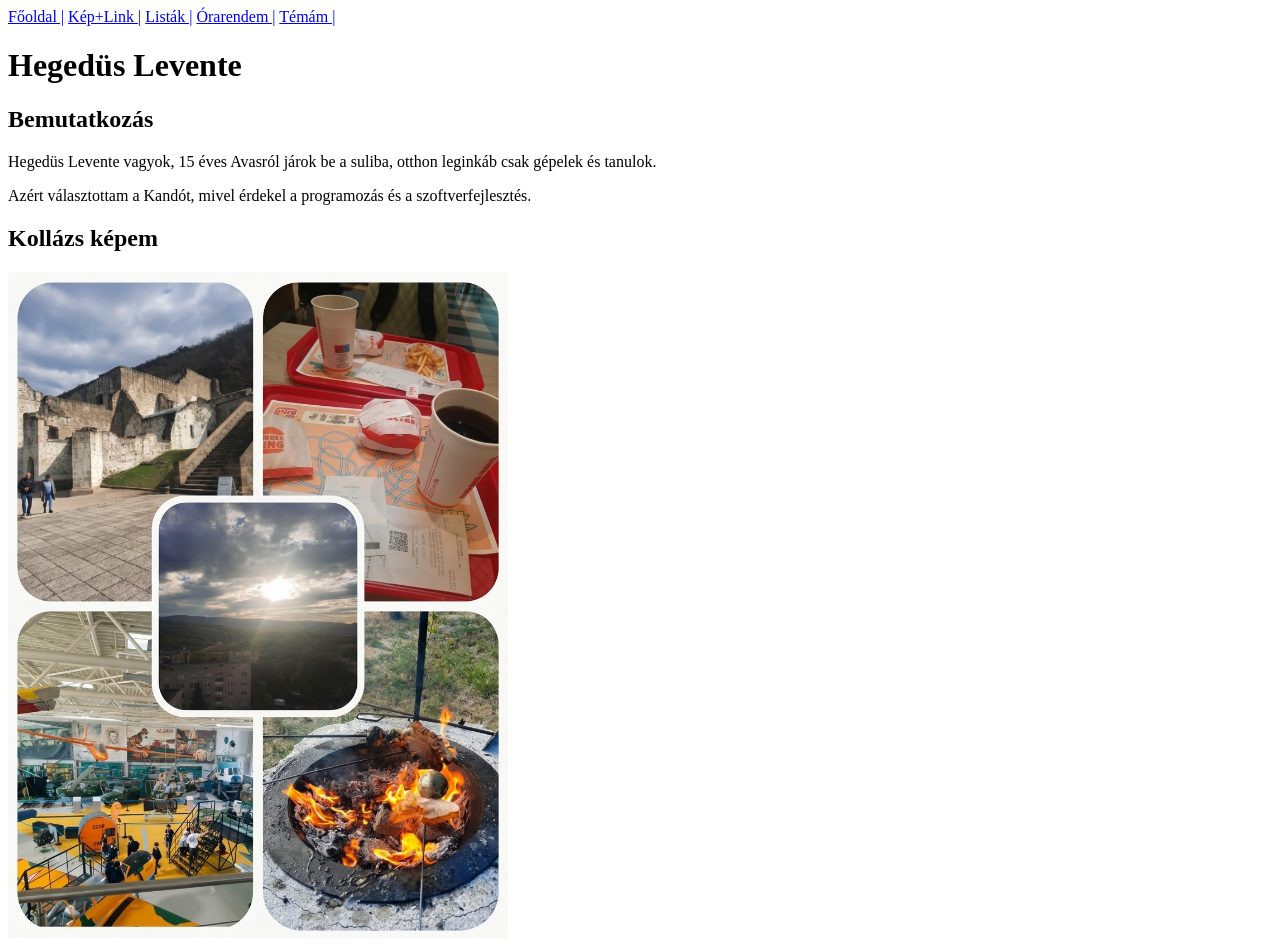
<file: index.html>
<!DOCTYPE html>
<html lang="hu">
<head>
    <meta charset="UTF-8">
    <meta name="viewport" content="width=device-width, initial-scale=1.0">
    <link rel="stylesheet" href="css/style.css">
    <title>Weboldalam</title>
</head>
<body>
    <nav>
        <a href="index.html">Főoldal |</a>
        <a href="keplink.html">Kép+Link |</a>
        <a href="listak.html">Listák |</a>
        <a href="orarend.html">Órarendem |</a>
        <a href="tema.html">Témám |</a>
    </nav>
    <h1>Hegedüs Levente</h1>
    <h2>Bemutatkozás</h2>
    <p>Hegedüs Levente vagyok, 15 éves Avasról járok be a suliba, otthon leginkáb csak gépelek és tanulok. </p>
    <p>Azért választottam a Kandót, mivel érdekel a programozás és a szoftverfejlesztés.</p>
    <h2>Kollázs képem</h2> 
    <img src="img/Kallazs.jpg" alt="Kollázs" title="Kollázs" width="500 ">
</body>
</html>
</file>
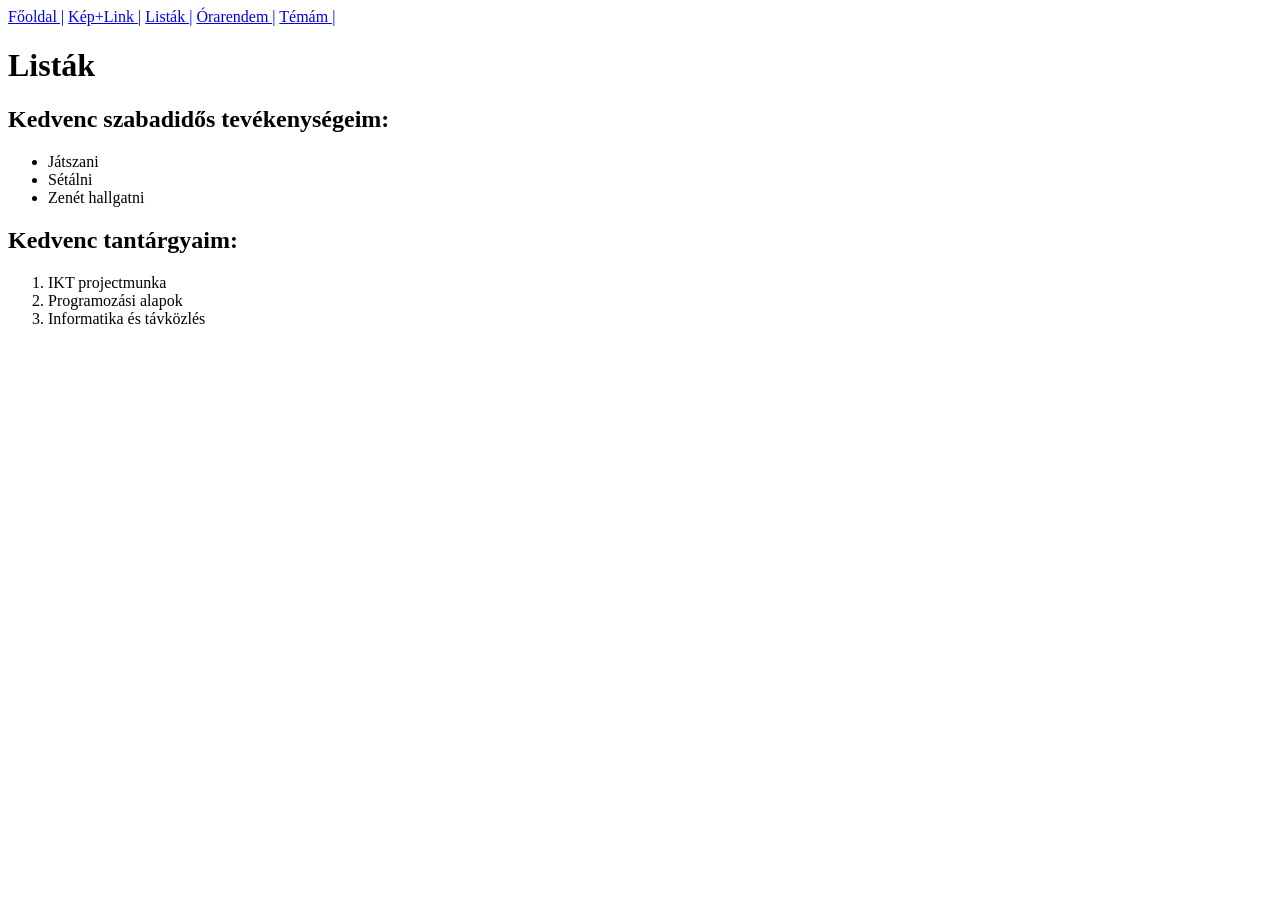
<file: listak.html>
<!DOCTYPE html>
<html lang="hu">
<head>
    <meta charset="UTF-8">
    <meta name="viewport" content="width=device-width, initial-scale=1.0">
    <link rel="stylesheet" href="css/style.css">
    <title>Weboldalam</title>
</head>
<body>
    <nav>
        <a href="index.html">Főoldal |</a>
        <a href="keplink.html">Kép+Link |</a>
        <a href="listak.html">Listák |</a>
        <a href="orarend.html">Órarendem |</a>
        <a href="tema.html">Témám |</a>
    </nav>
    <h1>Listák</h1>
    <h2>Kedvenc szabadidős tevékenységeim:</h2>
    <ul>
        <li>Játszani</li>
        <li>Sétálni</li>
        <li>Zenét hallgatni</li>
    </ul>
    <h2>Kedvenc tantárgyaim:</h2>
    <ol>
        <li>IKT projectmunka</li>
        <li>Programozási alapok</li>
        <li>Informatika és távközlés</li>
    </ol>
</body>
</html>
</file>
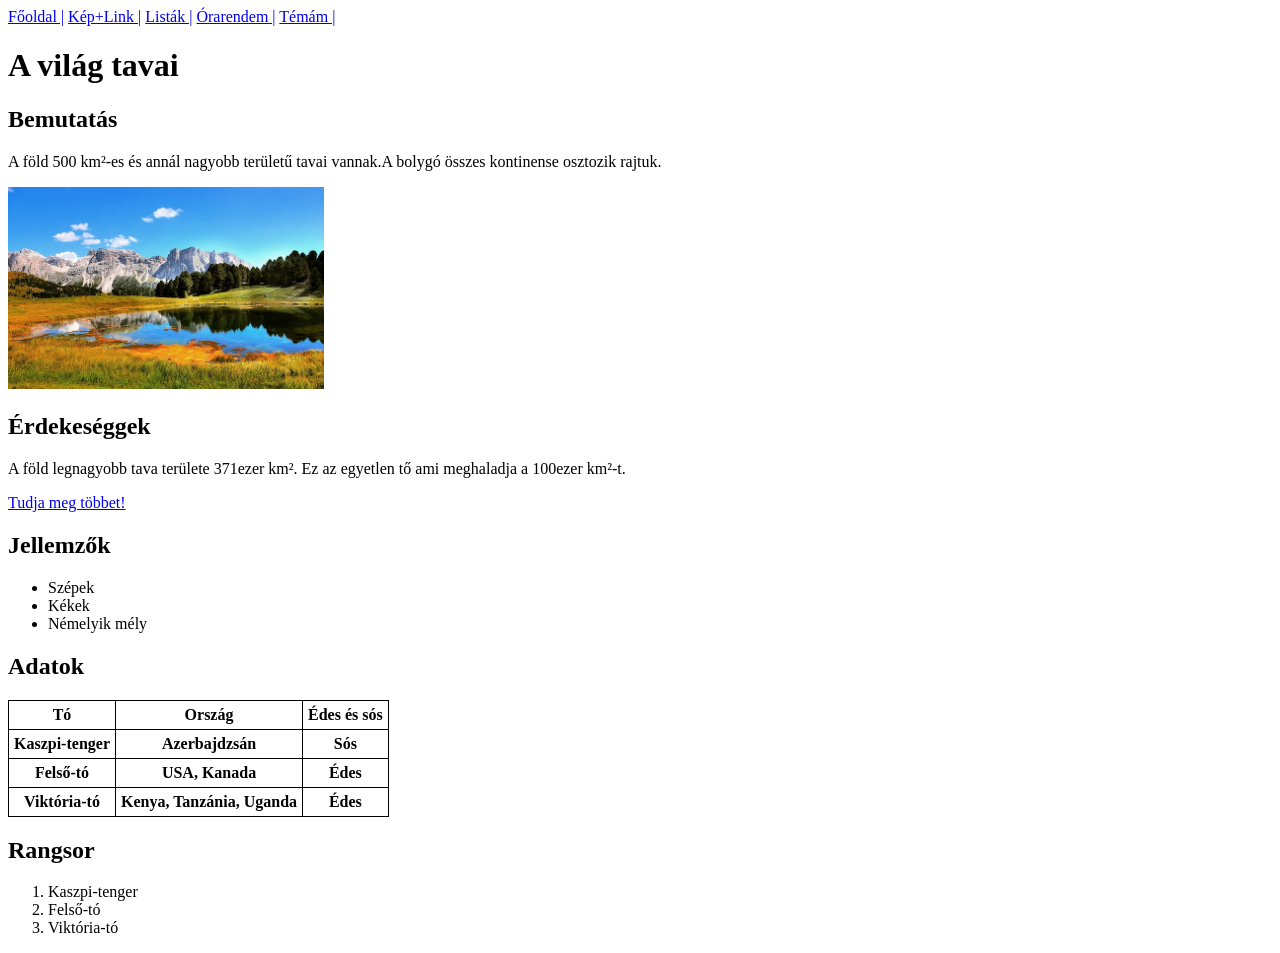
<file: tema.html>
<!DOCTYPE html>
<html lang="hu">
<head>
    <meta charset="UTF-8">
    <meta name="viewport" content="width=device-width, initial-scale=1.0">
    <title>Weboldalam</title>
    <link rel="stylesheet" href="css/style.css">

</head>
<body>
    <nav>
        <a href="index.html">Főoldal |</a>
        <a href="keplink.html">Kép+Link |</a>
        <a href="listak.html">Listák |</a>
        <a href="orarend.html">Órarendem |</a>
        <a href="tema.html">Témám |</a>
    </nav>
    <h1>A világ tavai</h1>
    <h2>Bemutatás</h2>
    <p>A föld 500 km²-es és annál nagyobb területű tavai vannak.A bolygó összes kontinense osztozik rajtuk.</p>
    <img src="img/worldlake.jpg" alt="Háttérben szép hegyek és látható tó" title="Háttérben szép hegyek és látható tó" width="25%">
    <h2>Érdekeséggek</h2>
    <p>A föld legnagyobb tava területe 371ezer km². Ez az egyetlen tő ami meghaladja a 100ezer km²-t.</p>
    <a href="https://hu.wikipedia.org/wiki/A_F%C3%B6ld_legnagyobb_tavainak_list%C3%A1ja">Tudja meg többet!</a>
    <h2>Jellemzők</h2>
    <ul>
        <li>Szépek</li>
        <li>Kékek</li>
        <li>Némelyik mély</li>
    </ul>
    <h2>Adatok</h2>
    <table>
        <tr>
            <th>Tó</th>
            <th>Ország</th>
            <th>Édes és sós</th>
        </tr>
        <tr>
            <th> Kaszpi-tenger</th>
            <th>Azerbajdzsán</th>
            <th>Sós</th>
        </tr>
        <tr>
            <th>Felső-tó</th>
            <th>USA, Kanada</th>
            <th>Édes</th>
        </tr>
        <tr>
            <th>Viktória-tó</th>
            <th>Kenya, Tanzánia, Uganda</th>
            <th>Édes</th>
        </tr>
    </table>
    <h2>Rangsor</h2>
    <ol>
        <li>Kaszpi-tenger</li>
        <li>Felső-tó</li>
        <li>Viktória-tó</li>
    </ol>
</body>
</html>
</file>
<file: css/style.css>
table {
    border-collapse: collapse;
  }
  th, td {
    border: 1px solid black;
    padding: 5px;
  }
</file>
